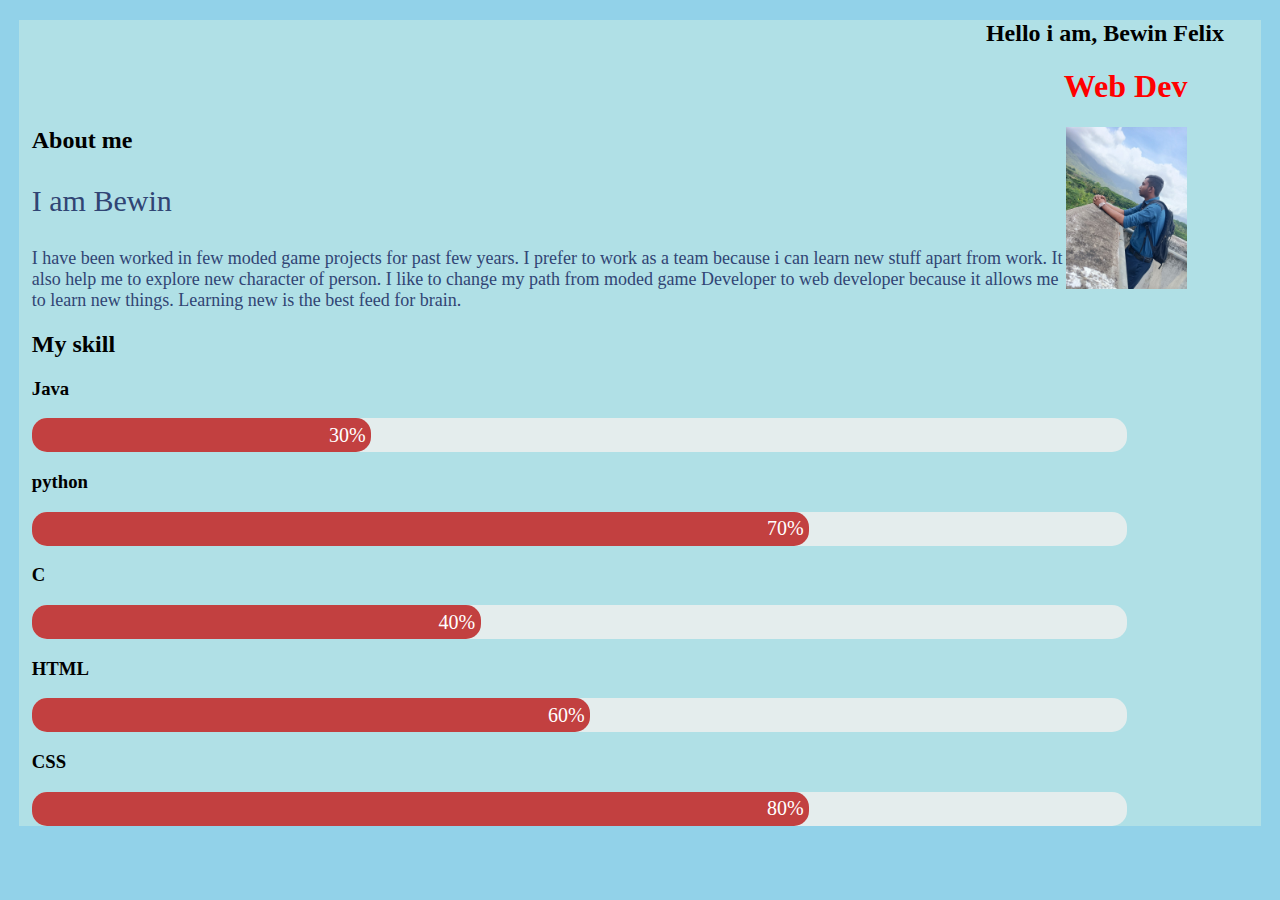
<file: Index.html>
<!DOCTYPE html>
<html lang="en">
<head>
    
</head>
<body style="background-color:rgb(146, 210, 233);">
    <div style="background-color:powderblue; height: 100%; margin: 0.9%;">
    <div style="margin: 1%;">
        <h2 style="text-align:right;  margin-right: 2%">Hello i am, Bewin Felix</h2>
        <h1 style="text-align: right; color: red; margin-right: 5%" >Web Dev</h1>
        <style>
            p{
                font-size: large;
                color: rgb(48, 69, 116);
            }
            .container {
                background-color: rgb(228, 237, 237);
                width: 90%;
                height: 10%;
                border-radius: 15px;
                
            }
            
            .skill {
                background-color: rgb(194, 64, 64);
                color: white;
                padding: 0.5%;
                text-align: right;
                font-size: 20px;
                border-radius: 15px;
            }
            .bottom{
                background-color: black;
                padding: 5%;
                width: 100%;
            }
        </style>
        <img align = "right" style ="margin-right: 5%" Src="Pic.jpg" width="10%" height="15%">
        <h2 >About me</h2>
        
        <p style="font-size: 30px;">I am Bewin</p>

        <p >
            
            I have been worked in few moded game projects for past few years. I prefer to 
            work as a team because i can learn new stuff apart from work. It also help 
            me to explore new character of person. I like to change my path from moded game Developer to web developer 
            because it allows me to learn new things. Learning new is the best feed for brain.
        </p>
        <h2>My skill</h2>

        <h3>Java</h3>
        <div class="container">
                <style>
                    .java {
                    width: 30%;
                    height: 55%;
                }
                </style>
            <div class="skill java">30%</div>
        </div>

        <h3>python</h3>
        <div class="container">
                <style>
                    .PY {
                    width: 70%;
                    height: 55%;
                }
                </style>
            <div class="skill PY">70%</div>
        </div>

        <h3>C</h3>
        <div class="container">
                <style>
                    .C {
                    width: 40%;
                    height: 55%;
                }
                </style>
            <div class="skill C">40%</div>
        </div>
        
        <h3>HTML</h3>
        <div class="container">
                <style>
                    .html {
                    width: 50%;
                    height: 55%;
                }
                </style>
            <div class="skill html">60%</div>
        </div>

        <h3>CSS</h3>
        <div class="container">
                <style>
                    .css {
                    width: 70%;
                    height: 55%;
                }
                </style>
            <div class="skill css">80%</div>
        </div>


    </div>
    </div>



</body>
</html>
</file>
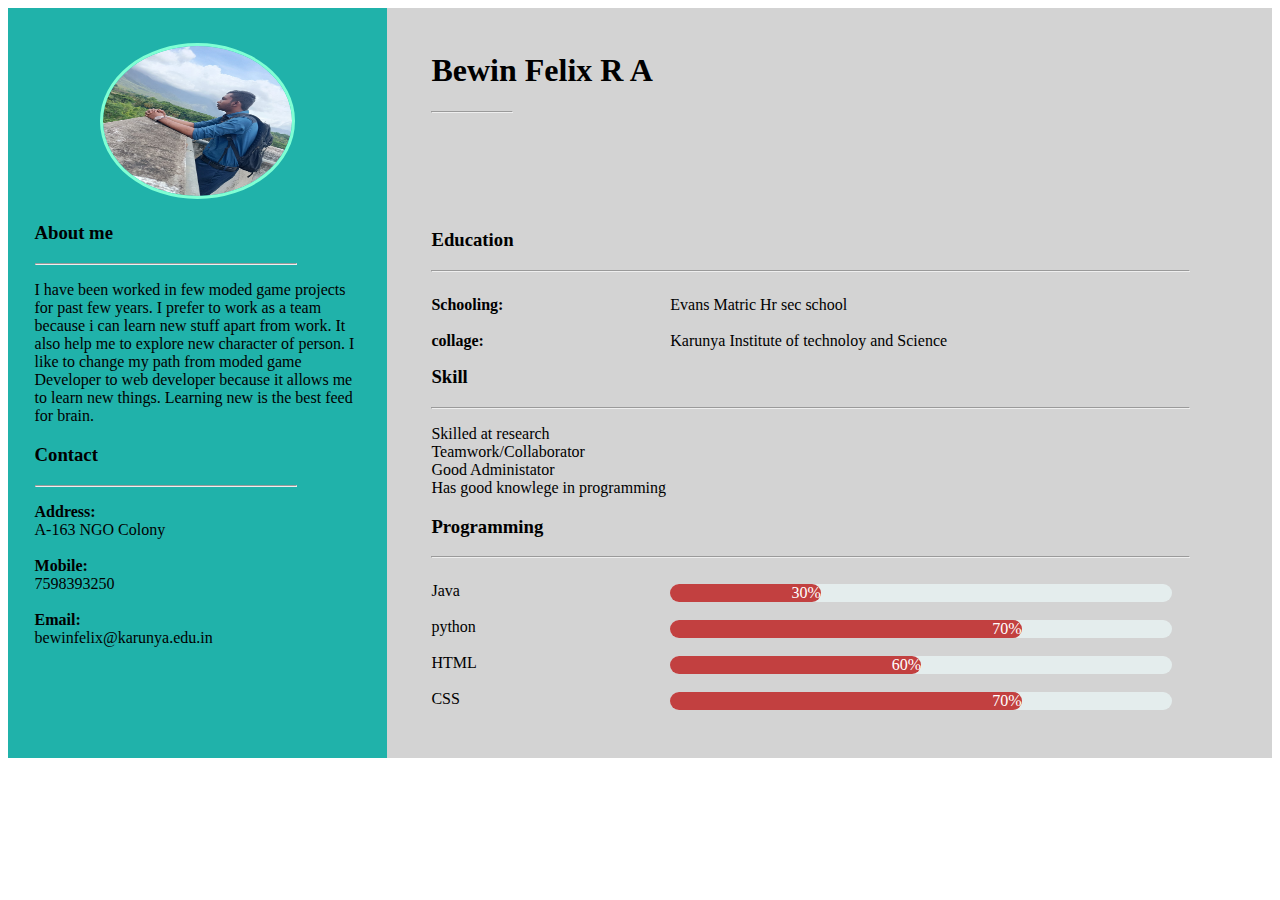
<file: file.html>
<!DOCTYPE html>
<html lang="en">
<head>

    <meta charset="UTF-8">
    <meta http-equiv="X-UA-Compatible" content="IE=edge">
    <meta name="viewport" content="width=device-width, initial-scale=1.0">
    <title>Document</title>
    <link rel="stylesheet" href="CSS.css">
</head>
<body>
    <div style="background-color: black; width: 100%; height: 750px;">

        <div style="background-color: lightseagreen; width: 30%; height: 100%; float:left;">
            <img   style =" outline-style: solid; outline-color:aquamarine;margin: auto; margin-top: 10%; display: block; border-radius: 100%;" Src="Pic.jpg" width="50%" height="20%">
            
            <div style="margin: 7%;">
                <h3>
                    About me
                </h3>
                <hr style="width:80%;text-align:left;margin-left:0">
                <p>
                    I have been worked in few moded game projects for past few years. I prefer to 
                    work as a team because i can learn new stuff apart from work. It also help 
                    me to explore new character of person. I like to change my path from moded game Developer to web developer 
                    because it allows me to learn new things. Learning new is the best feed for brain.
                </p>

                <h3>
                    Contact
                </h3>
                <hr style="width:80%;text-align:left;margin-left:0">
                <p>
                    <b>Address:</b><br>A-163 NGO Colony<br><br>
                    <b>Mobile:</b><br>7598393250<br><br>
                    <b>Email:</b><br>bewinfelix@karunya.edu.in<br>
                    
                </p>

            </div>
        </div>

        <div style="background-color: lightgrey; width:70%; height: 100%; float:left; margin: 0px;">
            <div style="margin: 5%;">
                <h1>Bewin Felix R A</h1>
                <hr style="width:10%;text-align:left;margin-left:0"><br><br><br><br><br>
                <h3>Education</h3>
                <hr style="width:95%;text-align:left;margin-left:0">
                <div>
                    <div style=" width:30%; height: 100%; float:left; margin: 0px;">
                        <p>
                            <b>Schooling:</b><br><br>
                            <b>collage:</b>
                        </p>

                    </div>
                    <div style=" width:70%; height: 100%; float:left; margin: 0px;">
                        <p>
                            Evans Matric Hr sec school<br>
                            <br>Karunya Institute of technoloy and Science
                        </p>
                    </div>
                </div>

                <h3>Skill</h3>
                <hr style="width:95%;text-align:left;margin-left:0">
                <p>
                    Skilled at research<br>
                    Teamwork/Collaborator<br>
                    Good Administator<br>
                    Has good knowlege in programming<br>
                </p>

                <h3>Programming</h3>
                <hr style="width:95%;text-align:left;margin-left:0">
                
                <div>
                    <div style=" width: 30%; height: 100%; float:left;">
                        <p>
                            Java<br><br>
                            python<br><br>
                            HTML<br><br>
                            CSS<br><br>
                        </p>
                    </div>
                    <div style=" width: 70%; height: 100%; float:left;">
                        <br>
                        <div class="container">
                                <style>
                                    .java {
                                    width: 30%;
                                    height: 10%;
                                }
                                </style>
                            <div class="skill java">30%</div>
                        </div>
                
                        <br>
                        <div class="container">
                                <style>
                                    .PY {
                                    width: 70%;
                                    height: 10%;
                                }
                                </style>
                            <div class="skill PY">70%</div>
                        </div>
                        
                        <br>
                        <div class="container">
                            
                                <style>
                                    .html {
                                    width: 50%;
                                    height: 10%;
                                }
                                </style>
                            <div class="skill html">60%</div>
                        </div>
                
                        <br>
                        <div class="container">
                                <style>
                                    .css {
                                    width: 70%;
                                    height: 10%;
                                }
                                </style>
                            <div class="skill css">70%</div>
                        </div>
                    </div>
                </div>
                

            </div>
            
        </div>
    </div>
</body>
</html>
</file>
<file: CSS.css>
.container {
  background-color: rgb(228, 237, 237);
  width: 90%;
  height: 10%;
  border-radius: 15px;
  
}

.skill {
  background-color: rgb(194, 64, 64);
  color: white;
  padding: 0.005%;
  text-align: right;

  border-radius: 15px;
}

.circle{ 
  width:100px; 
  height:100px;
  border-radius: 50%;
}
</file>
